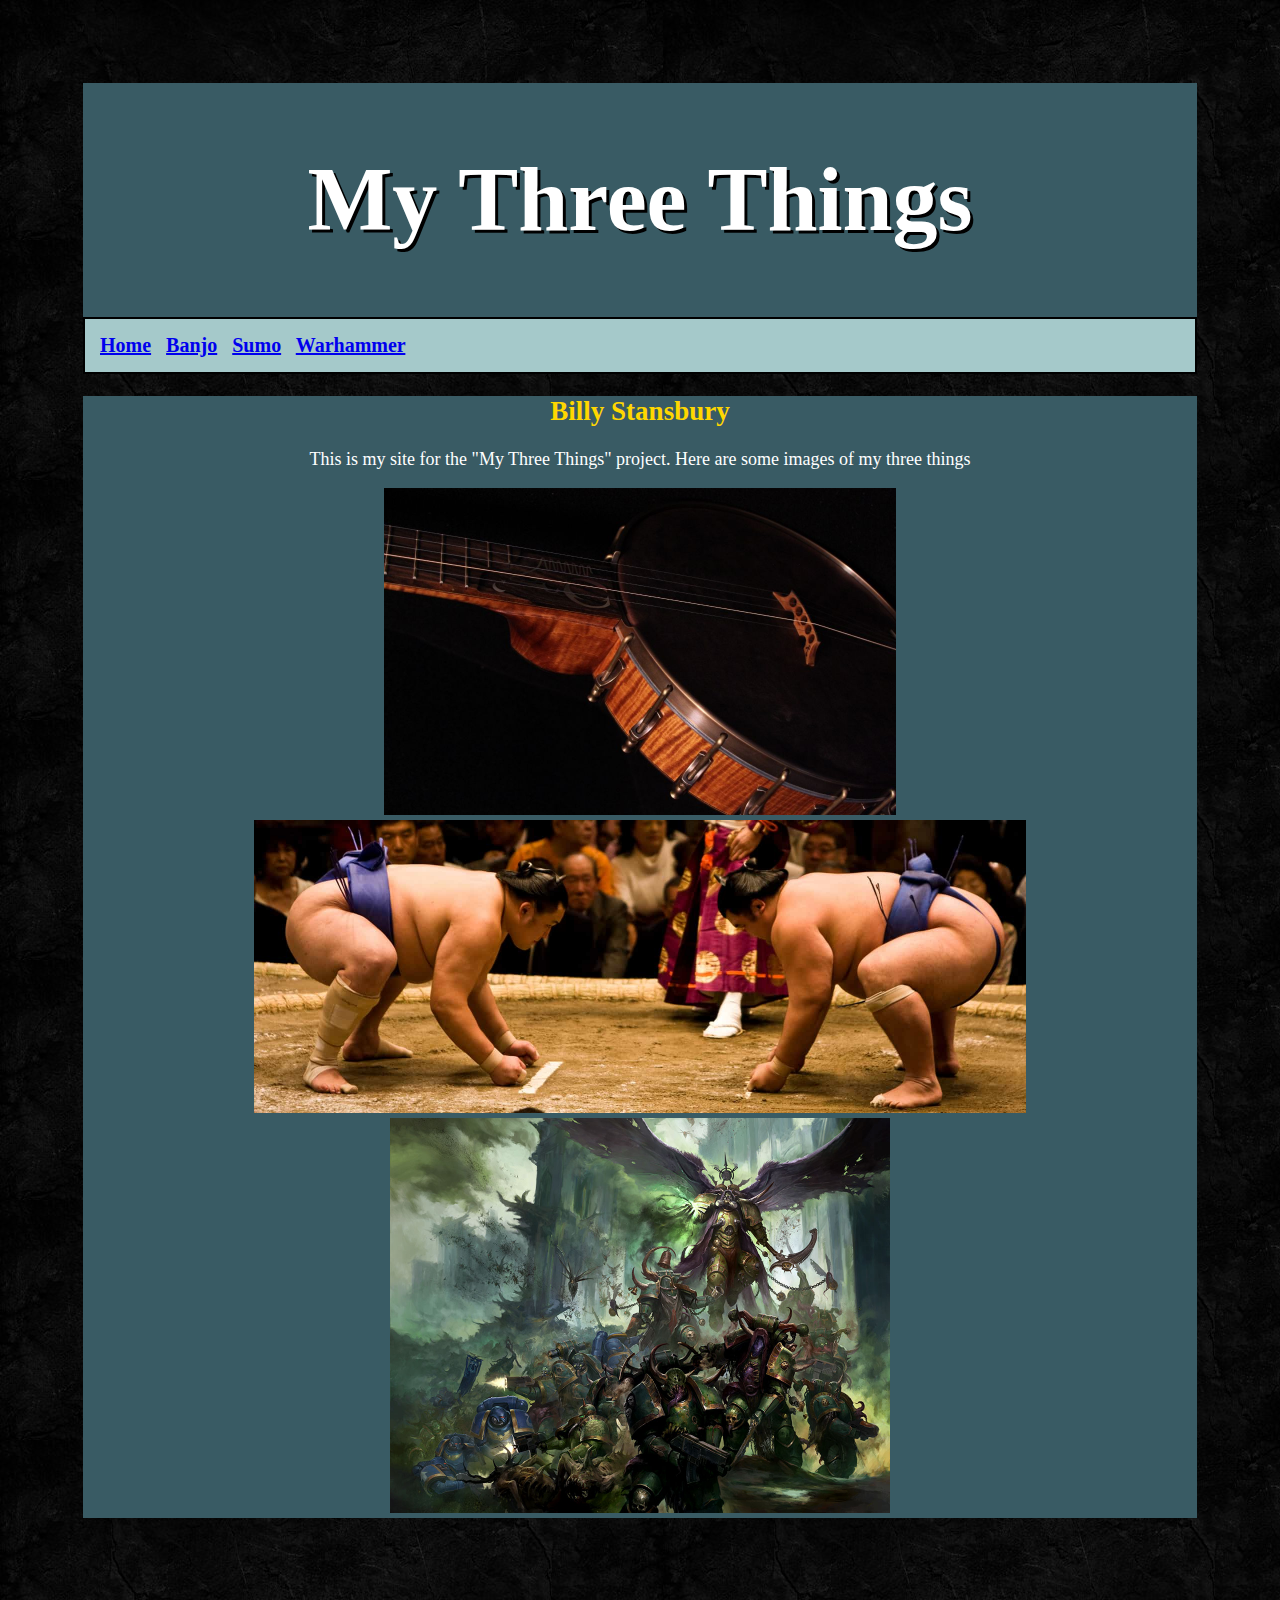
<file: My3Things/index.html>
<!DOCTYPE html>
<html lang="en">
<head>
<title>My Three Things</title>
<meta charset="utf-8">
<link href="MTT.css" rel="stylesheet">
</head>
<body>
	<div class="cntrlcss">
		<header>
			<h1>
				My Three Things
			</h1>
		</header>
		<nav>
			<a href="index.html">Home</a> &nbsp;
			<a href="banjo.html">Banjo</a> &nbsp;
			<a href="sumo.html">Sumo</a> &nbsp;
			<a href="warhammer.html">Warhammer</a> &nbsp;
		</nav>
		<main>
			<h2>
				Billy Stansbury
			</h2>
			<p>This is my site for the "My Three Things" project. Here are some images of my three things </p>
			<p> 
				<img src="images/banjoimg1.jpg" alt="picture of banjo" width="512" height="327">
				<img src="images/sumo1.jpg" alt="picture of two sumo wrestlers starting a match" style="width:772px; height: 293px;">
				<img src="images/DG1.jpg" alt="art of chaos space marines" style="width:500px; height: 395px;">
			</p>
		</main>
	</div>
</body>
</html>
</file>
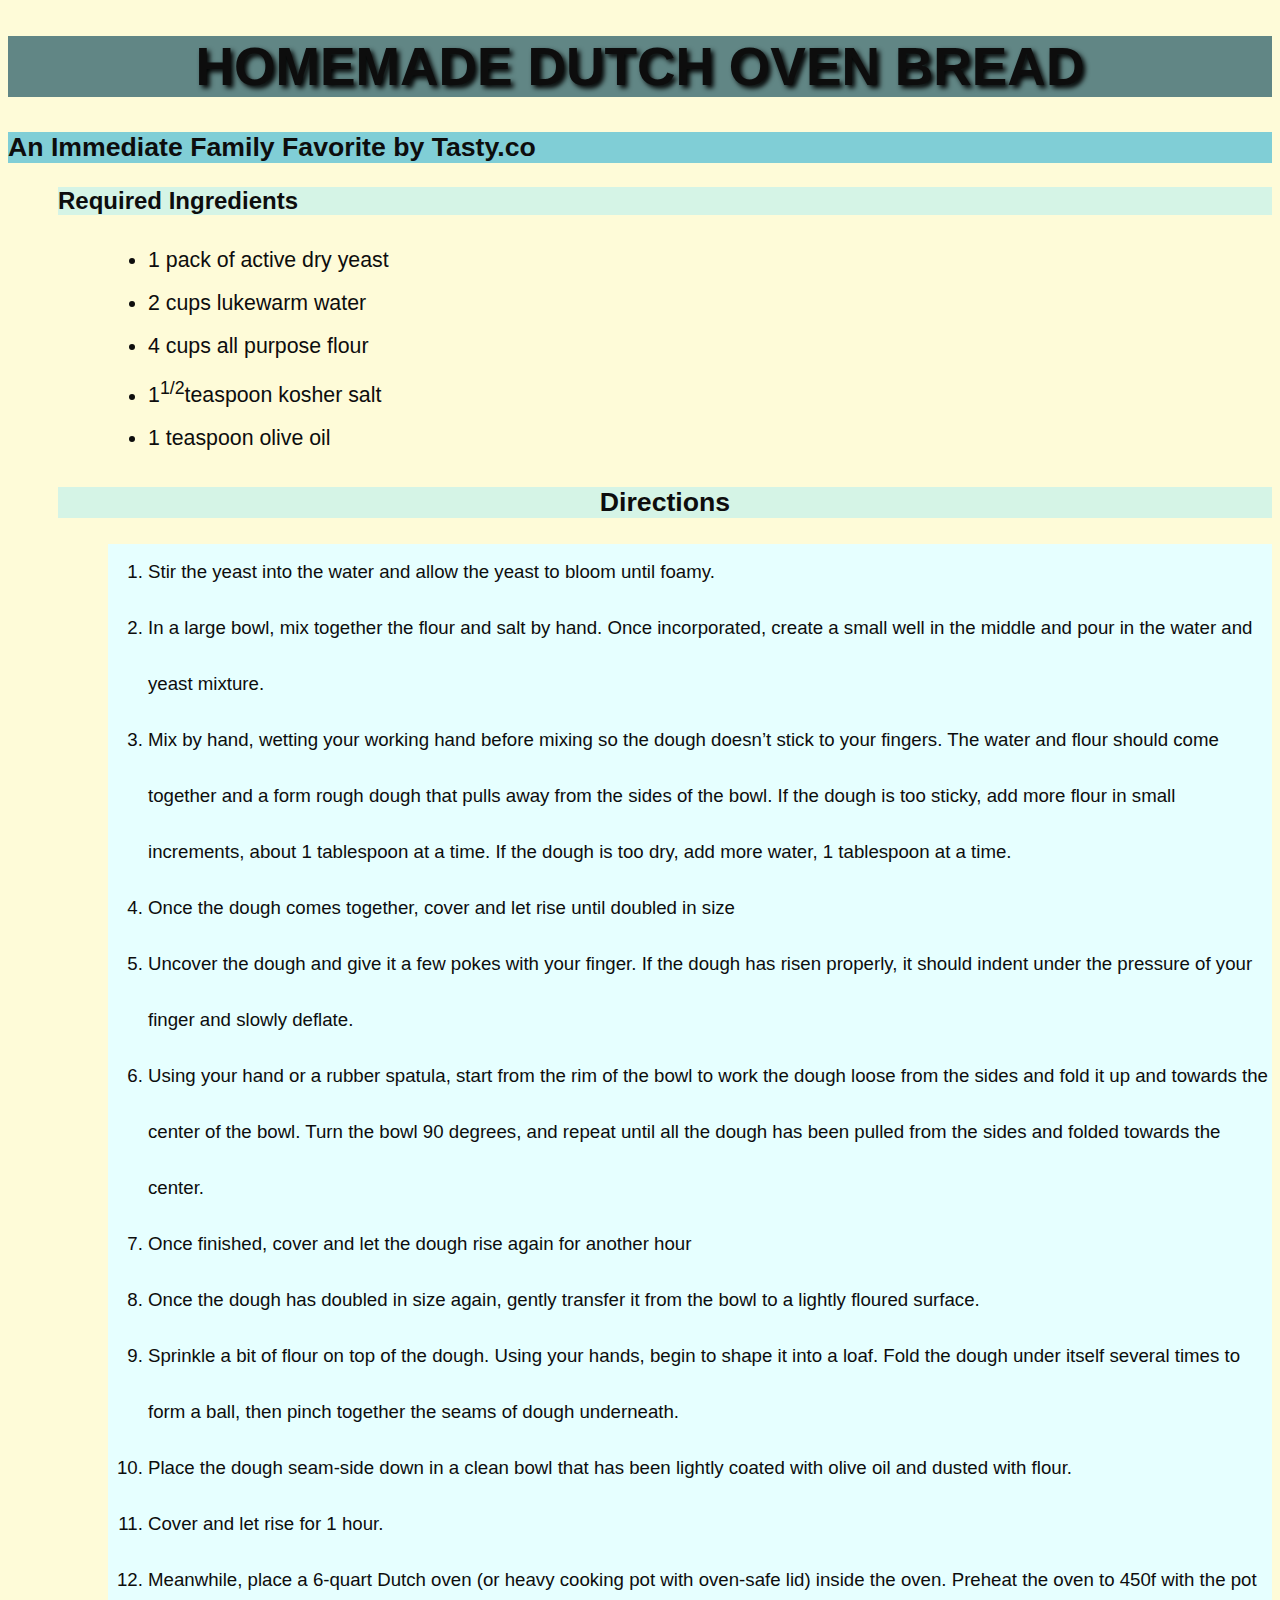
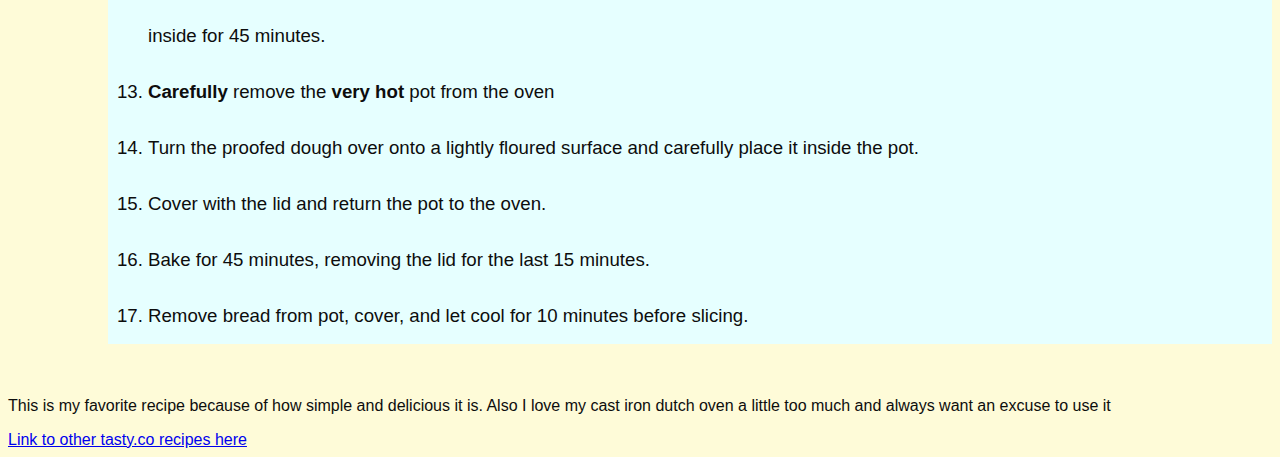
<file: recipe.html>
<!DOCTYPE html>
<html lang="en">
<head>
<title>My Favorite Recipe</title>
<meta charset="utf-8">
<link rel="stylesheet" href="recipe.css">
</head>
<body>
<header>
	<h1>Homemade Dutch Oven Bread</h1>		
</header>
<main>
<h2>An Immediate Family Favorite by Tasty.co</h2>
<h3>Required Ingredients</h3>
<ul>
	<li>1 pack of active dry yeast</li>
	<li>2 cups lukewarm water</li>
	<li>4 cups all purpose flour</li>
	<li>1<sup>1/2</sup>teaspoon kosher salt </li>
	<li>1 teaspoon olive oil</li>
</ul>
<h3 id="directions">Directions</h3>
<ol>
	<li>Stir the yeast into the water and allow the yeast to bloom until foamy.</li>
	<li>In a large bowl, mix together the flour and salt by hand. Once incorporated, create a small well in the middle and pour in the water and yeast mixture.</li>
	<li>Mix by hand, wetting your working hand before mixing so the dough doesn’t stick to your fingers. The water and flour should come together and a form rough dough that pulls away from the sides of the bowl. If the dough is too sticky, add more flour in small increments, about 1 tablespoon at a time. If the dough is too dry, add more water, 1 tablespoon at a time.</li>
	<li>Once the dough comes together, cover and let rise until doubled in size</li>
	<li>Uncover the dough and give it a few pokes with your finger. If the dough has risen properly, it should indent under the pressure of your finger and slowly deflate.</li>
	<li>Using your hand or a rubber spatula, start from the rim of the bowl to work the dough loose from the sides and fold it up and towards the center of the bowl. Turn the bowl 90 degrees, and repeat until all the dough has been pulled from the sides and folded towards the center.</li>
	<li>Once finished, cover and let the dough rise again for another hour</li>
	<li>Once the dough has doubled in size again, gently transfer it from the bowl to a lightly floured surface.</li>
	<li>Sprinkle a bit of flour on top of the dough. Using your hands, begin to shape it into a loaf. Fold the dough under itself several times to form a ball, then pinch together the seams of dough underneath.</li>
	<li>Place the dough seam-side down in a clean bowl that has been lightly coated with olive oil and dusted with flour.</li>
	<li>Cover and let rise for 1 hour.</li>
	<li>Meanwhile, place a 6-quart Dutch oven (or heavy cooking pot with oven-safe lid) inside the oven. Preheat the oven to 450f with the pot inside for 45 minutes.</li>
	<li><strong>Carefully</strong> remove the <strong>very hot </strong> pot from the oven</li>
	<li>Turn the proofed dough over onto a lightly floured surface and carefully place it inside the pot.</li>
	<li>Cover with the lid and return the pot to the oven.</li>
	<li>Bake for 45 minutes, removing the lid for the last 15 minutes.</li>
	<li>Remove bread from pot, cover, and let cool for 10 minutes before slicing.</li>
</ol>
<br>
<p>This is my favorite recipe because of how simple and delicious it is. Also I love my cast iron dutch oven a little too much and always want an excuse to use it</p>
</main>
<a href="https://tasty.co/">Link to other tasty.co recipes here</a>
</body>
</html>
</file>
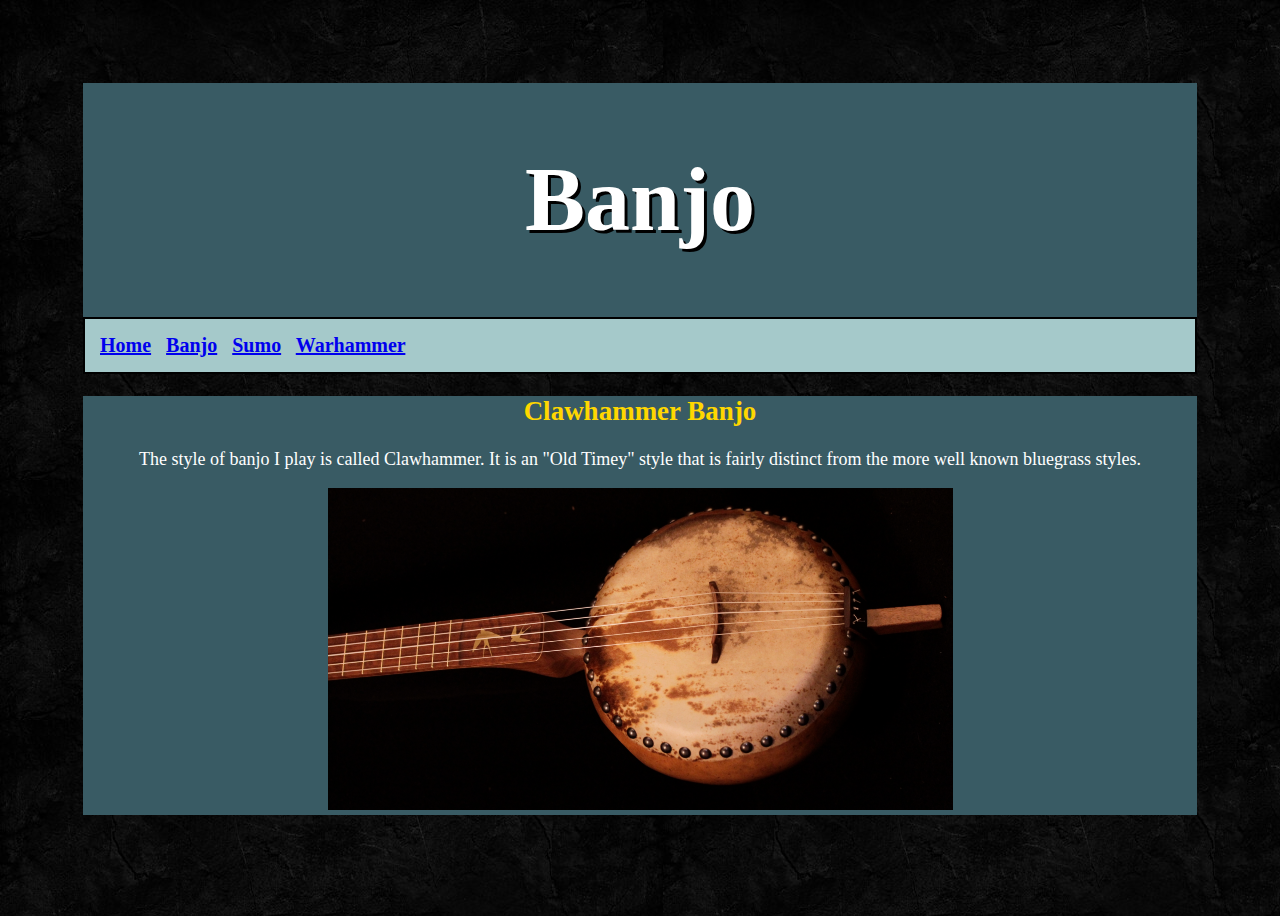
<file: My3Things/banjo.html>
<!DOCTYPE html>
<html lang="en">
<head>
<title>My Three Things - Banjo</title>
<meta charset="utf-8">
<link href="MTT.css" rel="stylesheet">
</head>
<body>
	<div class="cntrlcss">
		<header>
			<h1>
				Banjo
			</h1>
		</header>
		<nav>
			<a href="index.html">Home</a> &nbsp;
			<a href="banjo.html">Banjo</a> &nbsp;
			<a href="sumo.html">Sumo</a> &nbsp;
			<a href="warhammer.html">Warhammer</a> &nbsp;
		</nav>
		<main>
			<h2>
				Clawhammer Banjo
			</h2>
			<p>
				The style of banjo I play is called Clawhammer. It is an "Old Timey" style that is fairly distinct from the more well known bluegrass styles.
				
			</p>
			<p>
				<img src="images/banjo2.jpg" alt="Picture of gourd banjo" style="width:625px;height:322px;">
			</p>
		</main>

	</div>
	
</body>
</html>
</file>
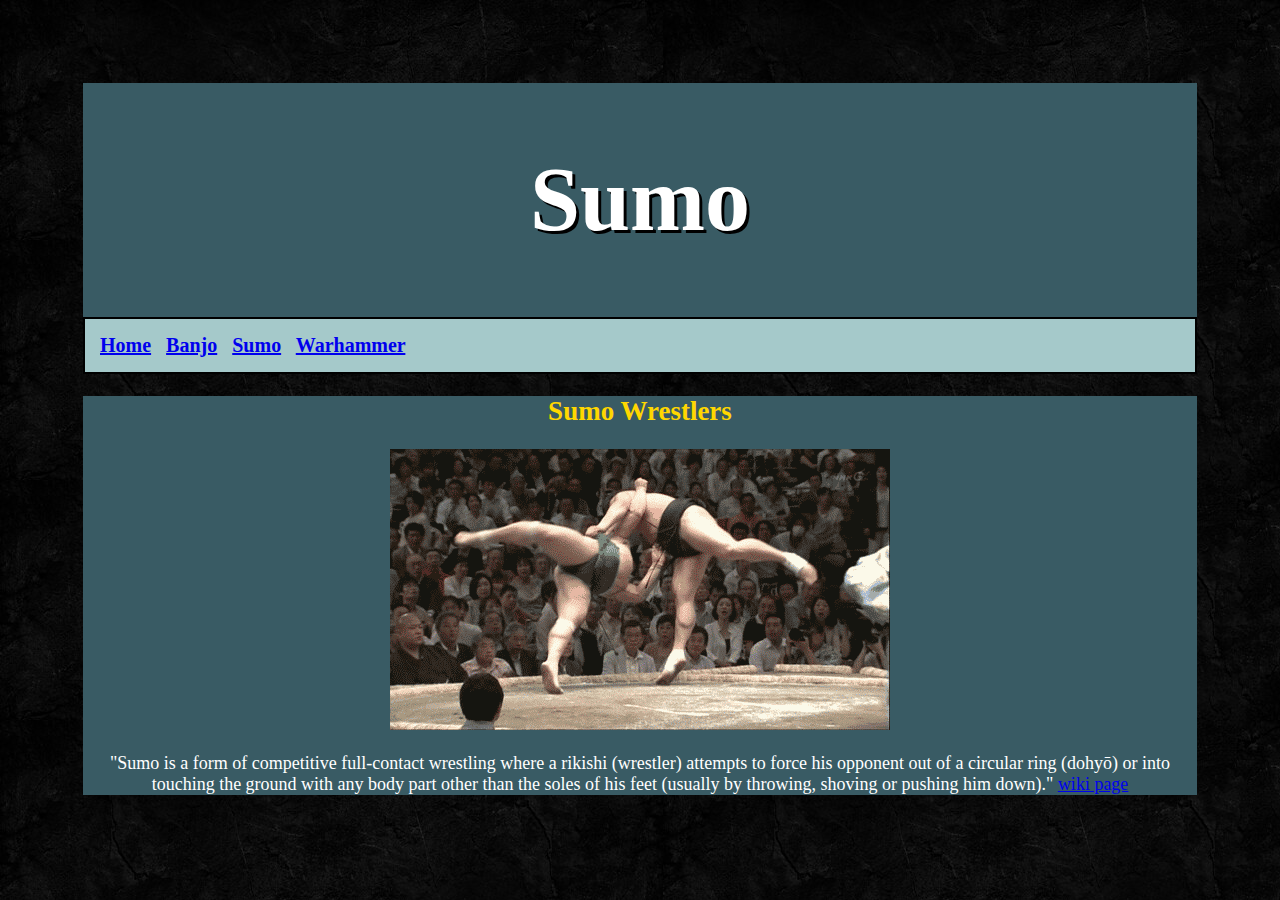
<file: My3Things/sumo.html>
<!DOCTYPE html>
<html lang="en">
<head>
<title>My Three Things - Sumo</title>
<meta charset="utf-8">
<link href="MTT.css" rel="stylesheet">
</head>
<body>
	<div class="cntrlcss">
		
		<header>
			<h1>
				Sumo
			</h1>
		</header>
		<nav>
			<a href="index.html">Home</a> &nbsp;
			<a href="banjo.html">Banjo</a> &nbsp;
			<a href="sumo.html">Sumo</a> &nbsp;
			<a href="warhammer.html">Warhammer</a> &nbsp;
		</nav>
		<main>
			<h2>
				Sumo Wrestlers
			</h2>
			<p>
				<img src="images/sumogif.gif" alt="gif of sumo match">
			</p>
			<p>
				"Sumo is a form of competitive full-contact wrestling where a rikishi (wrestler) attempts to force his opponent out of a circular ring (dohyō) or into touching the ground with any body part other than the soles of his feet (usually by throwing, shoving or pushing him down)." <a href="https://en.wikipedia.org/wiki/Sumo"> wiki page </a>
			</p>
		</main>

	</div>
	
</body>
</html>
</file>
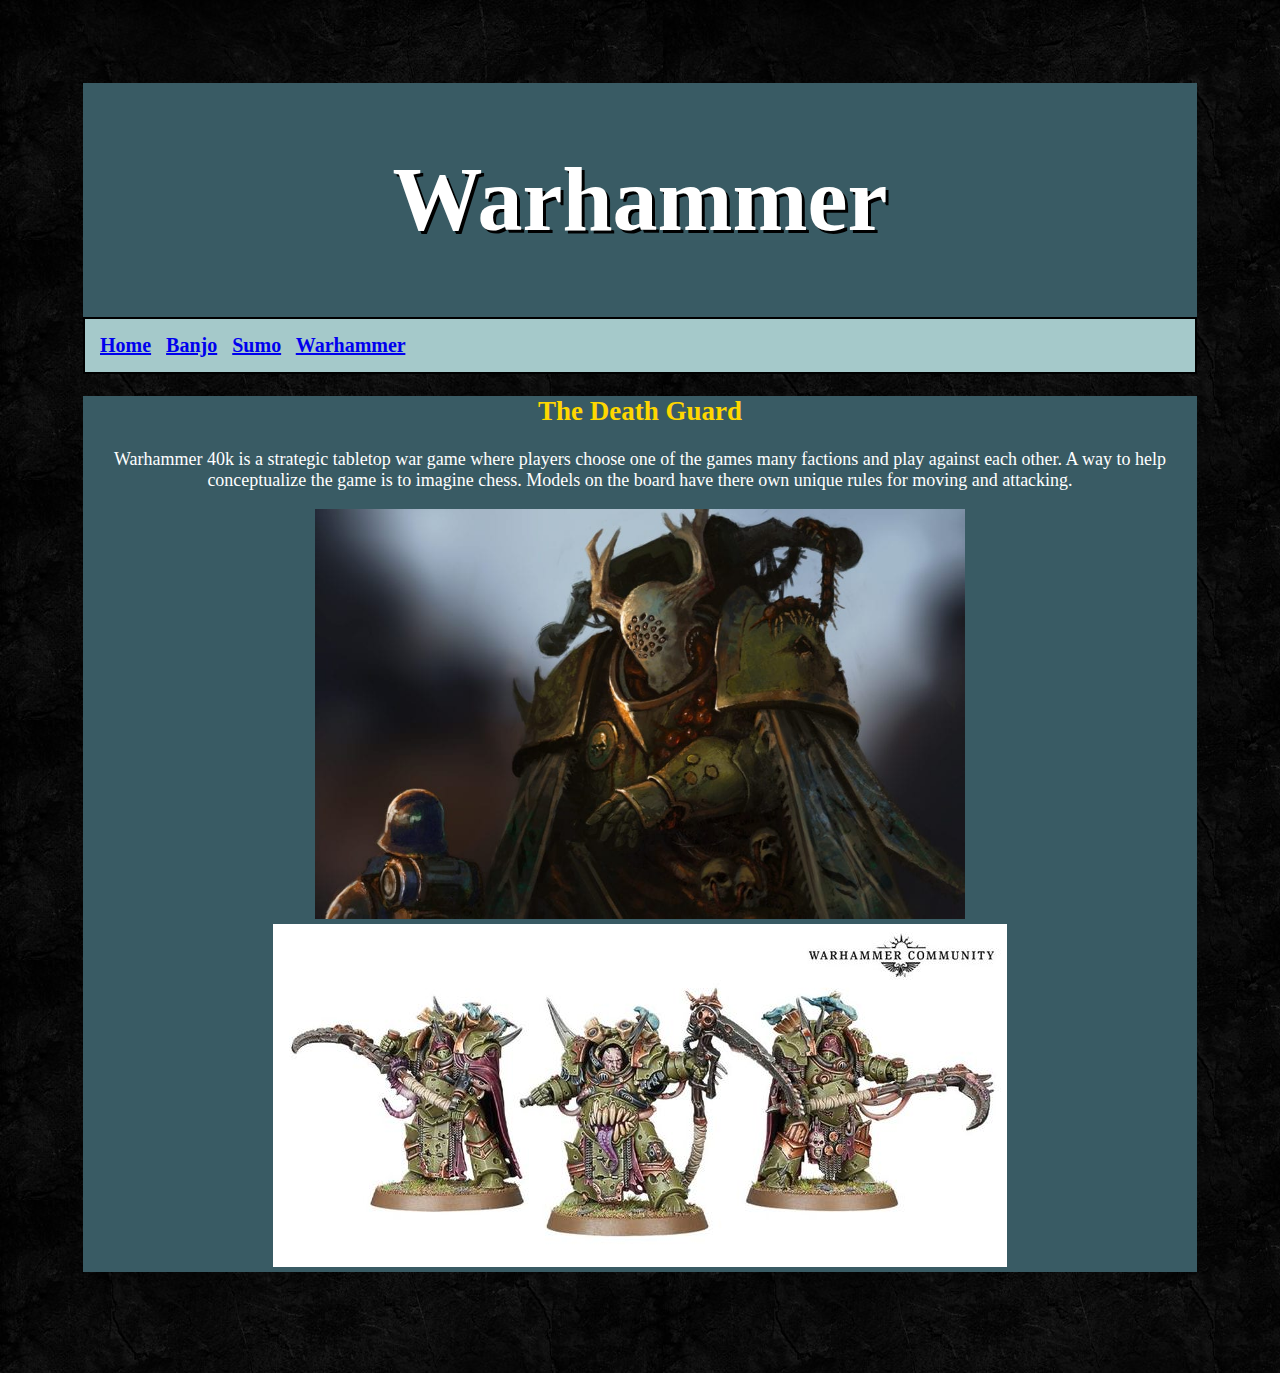
<file: My3Things/warhammer.html>
<!DOCTYPE html>
<html lang="en">
<head>
<title>My Three Things - Warhammer</title>
<meta charset="utf-8">
<link href="MTT.css" rel="stylesheet">
</head>
<body>
	
	<div class="cntrlcss">
		<header>
			<h1>
				Warhammer
			</h1>
		</header>
		<nav>
			<a href="index.html">Home</a> &nbsp;
			<a href="banjo.html">Banjo</a> &nbsp;
			<a href="sumo.html">Sumo</a> &nbsp;
			<a href="warhammer.html">Warhammer</a> &nbsp;
		</nav>
		<main>
			<h2>
				The Death Guard
			</h2>
			<p>
				Warhammer 40k is a strategic tabletop war game where players choose one of the games many factions and play against each other. A way to help conceptualize the game is to imagine chess. Models on the board have there own unique rules for moving and attacking.
			</p>
			<p> <img src="images/PM.jpg" alt="image of plague marine" style="width:650px; height: 410px;"> 
				<img src="images/dst.jpg" alt="image of game miniatures" style="width: 734px; height: 343px;">
			</p>
		</main>

	</div>
</body>
</html>
</file>
<file: My3Things/MTT.css>
body {
	color: white;
	
	background-image: url(images/bkg.jpg);
	}

.cntrlcss {
	max-width: 2000px;
	padding: 75px;
	margin: auto;
	display: block;
}

header {
	text-align: center;
	padding: 5px;
	background-color: #395B64;
	font-size: 45px;
	text-shadow: 3px 3px black;
	}
h2{
	color: gold;
}	

nav {
	font-size: 20px;
	padding: 15px;
	background-color: #A5C9CA;
	color: black;
	border: 2px solid black;
	font-weight: bold;
	}

main {
	text-align: center;
	background-color: #395B64;
	font-size: 18px;
	}
</file>
<file: recipe.css>
body { background-color: #fefbd8;
	   color: #0d0d0d;	
	   font-family: Verdana, Helvetica, sans-serif;
	  }
h1 { background-color: #618685;
	 text-align: center;
	 font-size: 40pt;
	 text-transform: uppercase;
	 text-shadow: 3px 3px 5px #000000; 
	}
h2 { background-color: #80ced6;
	 font-size: 20pt; 
	}
h3 { margin-left: 50px;
	 background-color: #d5f4e6;
	 font-size: 18pt;
	}
#directions { text-align: center;
			  font-size: 20pt; 
			}	 

ul { margin-left: 100px;
	 line-height: 2em;
	 font-size: 16pt; 
	}
ol { line-height: 3em;
	 font-size: 14pt;
	 background-color: #e6ffff;
	 margin-left: 100px;
	}
</file>
